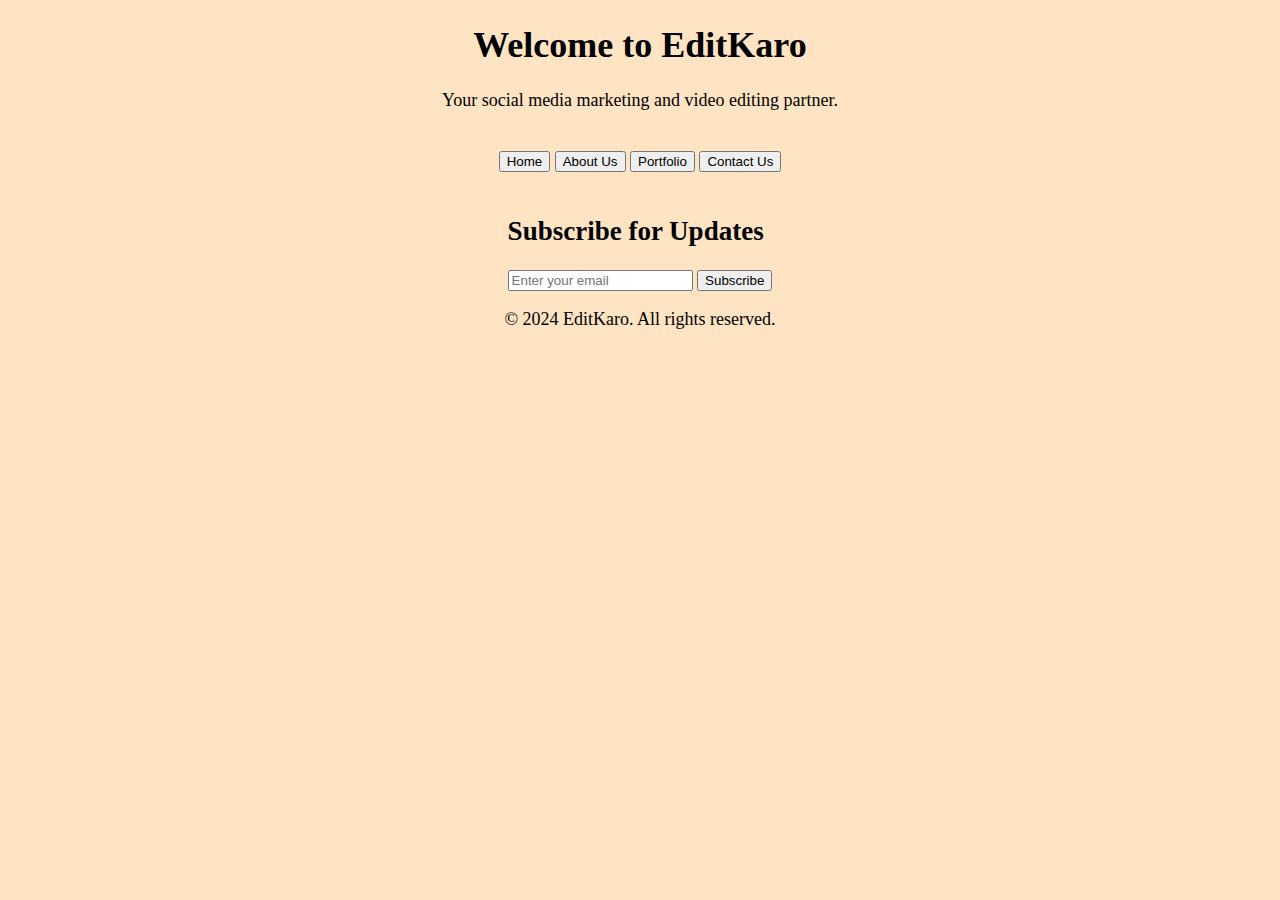
<file: index.html>
<!DOCTYPE html>
<html lang="en">
<head>
    <meta charset="UTF-8">
    <meta name="viewport" content="width=device-width, initial-scale=1.0">
    <title>EditKaro</title>
    <link rel="stylesheet" href="styles.css">
</head>
<body style="background-color: bisque;">
    <header>
        <h1>Welcome to EditKaro</h1>
        <p>Your social media marketing and video editing partner.</p>
        <br>
        <nav>
            <div class="nav-links">
                <button class="nav-button" onclick="window.location.href='index.html'">Home</button>
                <button class="nav-button" onclick="window.location.href='about.html'">About Us</button>
                <button class="nav-button" onclick="window.location.href='portfolio.html'">Portfolio</button>
                <button class="nav-button" onclick="window.location.href='contact.html'">Contact Us</button>
            </div>
        </nav>
        <br>
    </header>
    
    <main>
        <section>
            <h2>Subscribe for Updates</h2>
            <form id="email-form">
                <input type="email" id="email-input" placeholder="Enter your email" required>
                <button type="submit">Subscribe</button>
            </form>
        </section>
    </main>

    <footer>
        <p>&copy; 2024 EditKaro. All rights reserved.</p>
    </footer>
    <script src="script.js"></script>
</body>
</html>
</file>
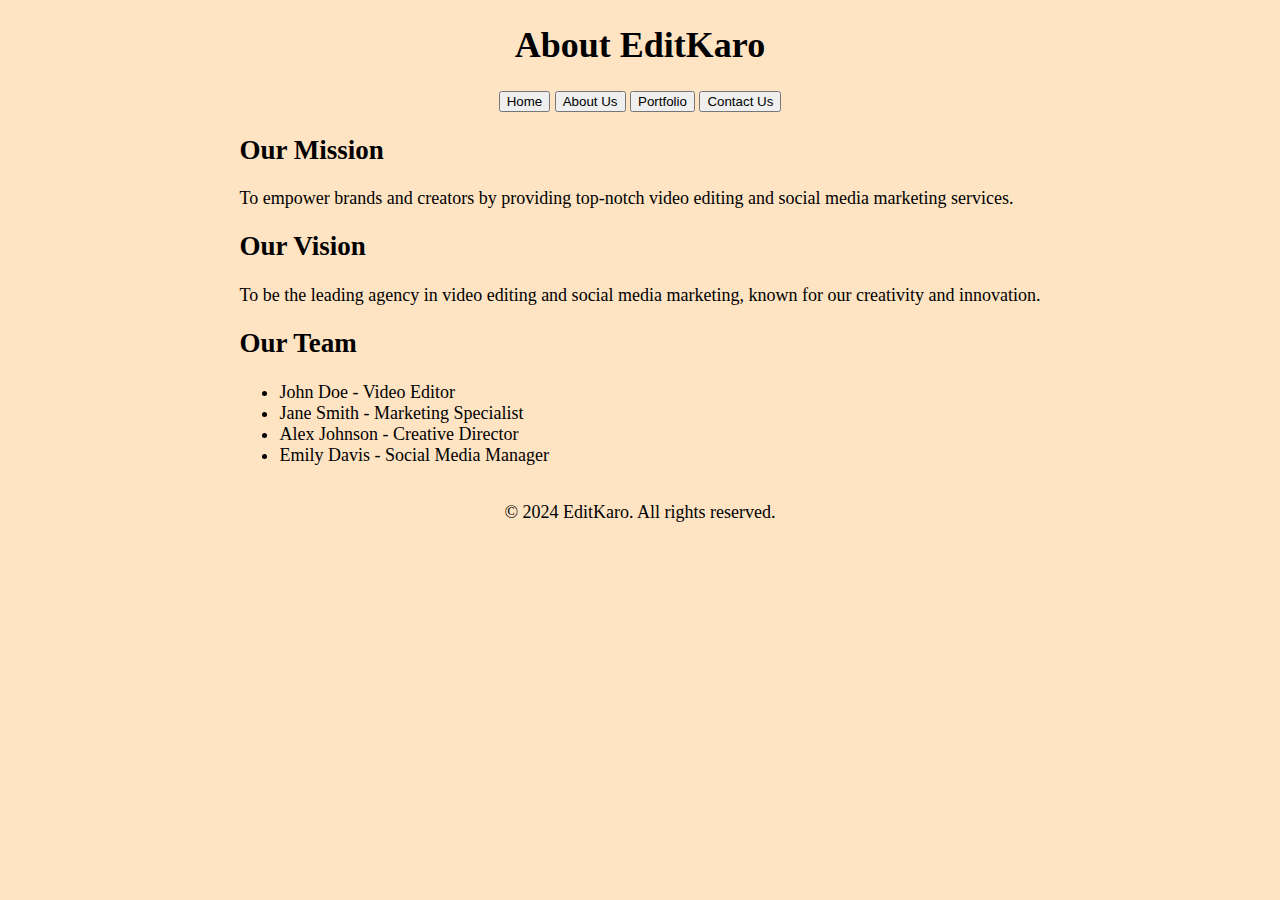
<file: about.html>
<!DOCTYPE html>
<html lang="en">
<head>
    <meta charset="UTF-8">
    <meta name="viewport" content="width=device-width, initial-scale=1.0">
    <title>About Us - EditKaro</title>
    <link rel="stylesheet" href="styles.css">
</head>
<body  style="background-color: bisque;">
    <header>
        <h1>About EditKaro</h1>
        <nav>
            <div class="nav-links">
                <button class="nav-button" onclick="window.location.href='index.html'">Home</button>
                <button class="nav-button" onclick="window.location.href='about.html'">About Us</button>
                <button class="nav-button" onclick="window.location.href='portfolio.html'">Portfolio</button>
                <button class="nav-button" onclick="window.location.href='contact.html'">Contact Us</button>
            </div>
        </nav>
    </header>
    <main>
        <section id="about">
            <h2>Our Mission</h2>
            <p>To empower brands and creators by providing top-notch video editing and social media marketing services.</p>
            
            <h2>Our Vision</h2>
            <p>To be the leading agency in video editing and social media marketing, known for our creativity and innovation.</p>
            
            <h2>Our Team</h2>
            <ul>
                <li>John Doe - Video Editor</li>
                <li>Jane Smith - Marketing Specialist</li>
                <li>Alex Johnson - Creative Director</li>
                <li>Emily Davis - Social Media Manager</li>
                <!-- Add more team members as needed -->
            </ul>
        </section>
    </main>
    <footer>
        <p>&copy; 2024 EditKaro. All rights reserved.</p>
    </footer>
</body>
</html>
</file>
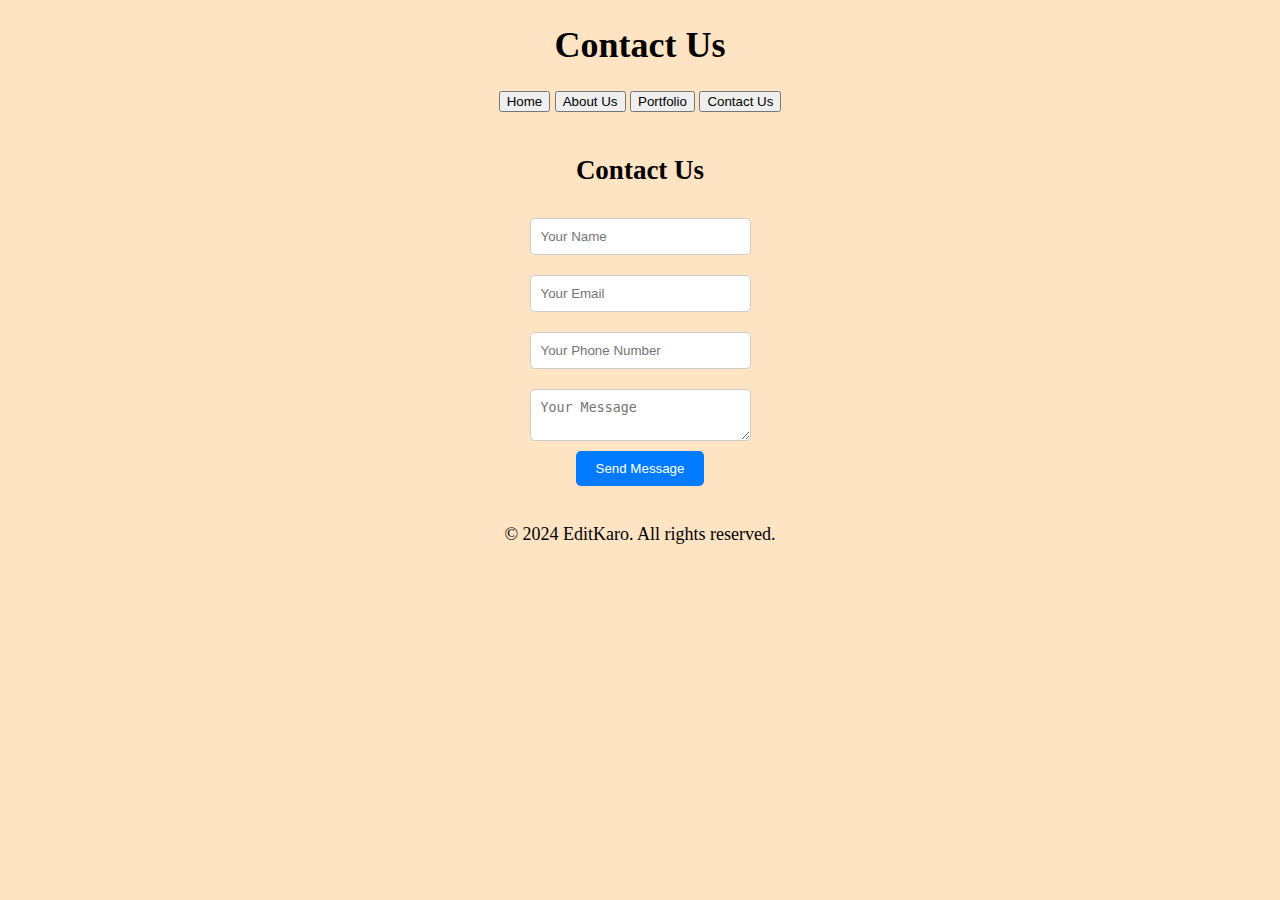
<file: contact.html>
<!DOCTYPE html>
<html lang="en">
<head>
    <meta charset="UTF-8">
    <meta name="viewport" content="width=device-width, initial-scale=1.0">
    <title>Contact Us - EditKaro</title>
    <link rel="stylesheet" href="styles.css">
</head>
<body  style="background-color: bisque;">
    <header>
        <h1>Contact Us</h1>
        <nav>
            <div class="nav-links">
                <button class="nav-button" onclick="window.location.href='index.html'">Home</button>
                <button class="nav-button" onclick="window.location.href='about.html'">About Us</button>
                <button class="nav-button" onclick="window.location.href='portfolio.html'">Portfolio</button>
                <button class="nav-button" onclick="window.location.href='contact.html'">Contact Us</button>
            </div>
        </nav>
    </header>
    <main>
        <section class="contact-section">
            <h2>Contact Us</h2>
            <form id="contact-form">
                <input type="text" placeholder="Your Name" required>
                <input type="email" placeholder="Your Email" required>
                <input type="text" placeholder="Your Phone Number" required>
                <textarea placeholder="Your Message" required></textarea>
                <button type="submit">Send Message</button>
            </form>
        </section>
        
    </main>
    <footer>
        <p>&copy; 2024 EditKaro. All rights reserved.</p>
    </footer>
    <script src="contact.js"></script>
</body>
</html>
</file>
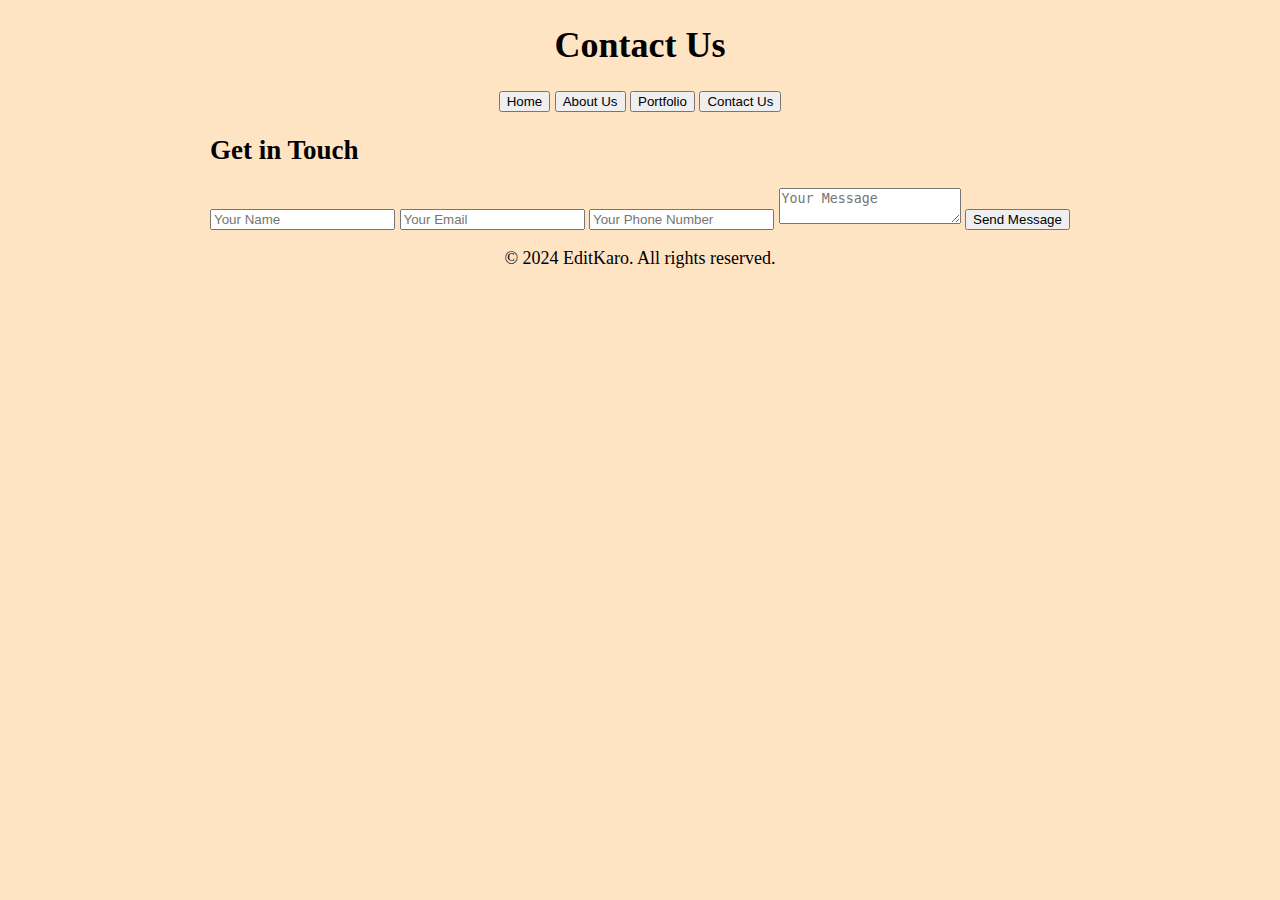
<file: project k/contact.html>
<!DOCTYPE html>
<html lang="en">
<head>
    <meta charset="UTF-8">
    <meta name="viewport" content="width=device-width, initial-scale=1.0">
    <title>Contact Us - EditKaro</title>
    <link rel="stylesheet" href="styles.css">
</head>
<body  style="background-color: bisque;">
    <header>
        <h1>Contact Us</h1>
        <nav>
            <div class="nav-links">
                <button class="nav-button" onclick="window.location.href='index.html'">Home</button>
                <button class="nav-button" onclick="window.location.href='about.html'">About Us</button>
                <button class="nav-button" onclick="window.location.href='portfolio.html'">Portfolio</button>
                <button class="nav-button" onclick="window.location.href='contact.html'">Contact Us</button>
            </div>
        </nav>
    </header>
    <main>
        <section id="contact">
            <h2>Get in Touch</h2>
            <form id="contact-form">
                <input type="text" placeholder="Your Name" required>
                <input type="email" placeholder="Your Email" required>
                <input type="tel" placeholder="Your Phone Number" required>
                <textarea placeholder="Your Message" required></textarea>
                <button type="submit">Send Message</button>
            </form>
        </section>
    </main>
    <footer>
        <p>&copy; 2024 EditKaro. All rights reserved.</p>
    </footer>
    <script src="contact.js"></script>
</body>
</html>
</file>
<file: styles.css>
#portfolio {
    margin: 20px;
}

.category {
    margin: 20px 0;
}

.video {
    margin: 10px 0;
}
/* Base styles for smaller screens */
body {
    font-size: 16px; /* Base font size */
}

/* Larger screens */
@media (min-width: 768px) {
    body {
        font-size: 18px; /* Increase font size for tablets and larger devices */
    }

    header, footer {
        text-align: center; /* Center-align header and footer on larger screens */
    }

    main {
        display: flex; /* Use flexbox for layout */
        flex-direction: column; /* Stack sections vertically */
        align-items: center; /* Center items horizontally */
    }

    .category {
        display: inline-block; /* Make categories inline for larger screens */
        width: 30%; /* Adjust width */
        margin: 10px; /* Spacing between categories */
    }

    .video {
        width: 100%; /* Make videos responsive */
    }
}

/* Extra large screens */
@media (min-width: 1024px) {
    .category {
        width: 20%; /* Adjust width further for larger screens */
    }
}
.contact-section {
    padding: 20px;
    
}

.contact-section h2 {
    text-align: center;
}

.contact-section form {
    display: flex;
    flex-direction: column;
    align-items: center;
}

.contact-section input,
.contact-section textarea {
    width: 100%;
    max-width: 400px;
    margin: 10px 0;
    padding: 10px;
    border: 1px solid #ccc;
    border-radius: 5px;
}

.contact-section button {
    padding: 10px 20px;
    background-color: #007BFF;
    color: white;
    border: none;
    border-radius: 5px;
    cursor: pointer;
}

.contact-section button:hover {
    background-color: #0056b3;
}

/* Responsive Styles */
@media (max-width: 600px) {
    .contact-section {
        padding: 10px;
    }

    .contact-section input,
    .contact-section textarea {
        max-width: 100%; /* Full width on smaller screens */
    }
}
</file>
<file: project k/styles.css>
#portfolio {
    margin: 20px;
}

.category {
    margin: 20px 0;
}

.video {
    margin: 10px 0;
}
/* Base styles for smaller screens */
body {
    font-size: 16px; /* Base font size */
}

/* Larger screens */
@media (min-width: 768px) {
    body {
        font-size: 18px; /* Increase font size for tablets and larger devices */
    }

    header, footer {
        text-align: center; /* Center-align header and footer on larger screens */
    }

    main {
        display: flex; /* Use flexbox for layout */
        flex-direction: column; /* Stack sections vertically */
        align-items: center; /* Center items horizontally */
    }

    .category {
        display: inline-block; /* Make categories inline for larger screens */
        width: 30%; /* Adjust width */
        margin: 10px; /* Spacing between categories */
    }

    .video {
        width: 100%; /* Make videos responsive */
    }
}

/* Extra large screens */
@media (min-width: 1024px) {
    .category {
        width: 20%; /* Adjust width further for larger screens */
    }
}
</file>
